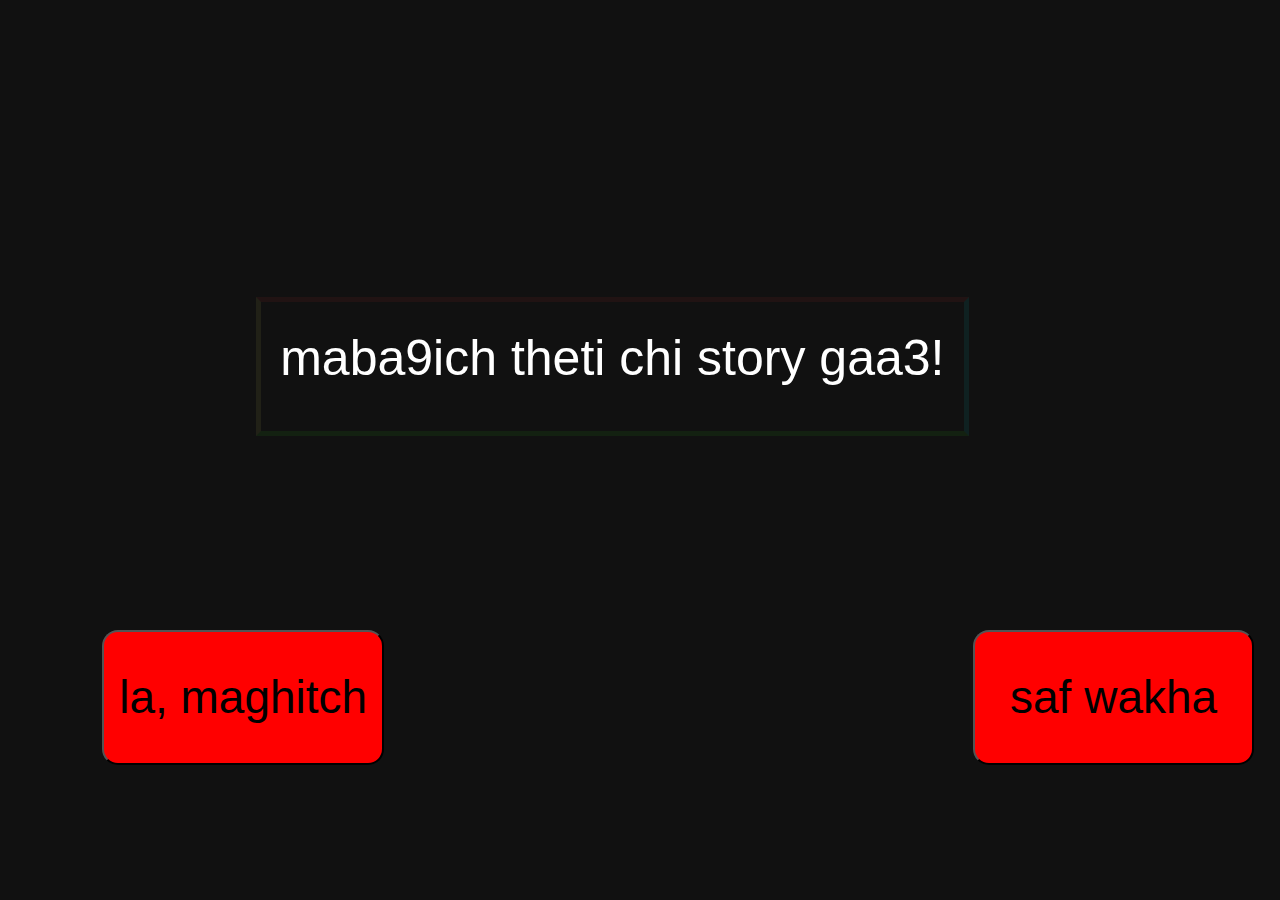
<file: index.html>
<html>
<head>
    <title>Funny</title>
    <link rel="stylesheet" href="https://cdn.jsdelivr.net/npm/bootstrap@4.3.1/dist/css/bootstrap.min.css" crossorigin="anonymous">
    <link rel="stylesheet" href="main.css">
    <script src="https://ajax.googleapis.com/ajax/libs/jquery/3.6.4/jquery.min.js"></script>
    <script src="main.js"></script>
</head>
<div class="can">
  <p>maba9ich theti chi story gaa3!</p>
<span class="top"></span>
<span class="right"></span>
<span class="bottom"></span>
<span class="left"></span>
</div>
<body>
<button id= "readersnepal" class = "no">la, maghitch</button>
<a href="yes.html" target="_blank"><button class = "yes">saf wakha</button></a>

</body>
</html>
</file>
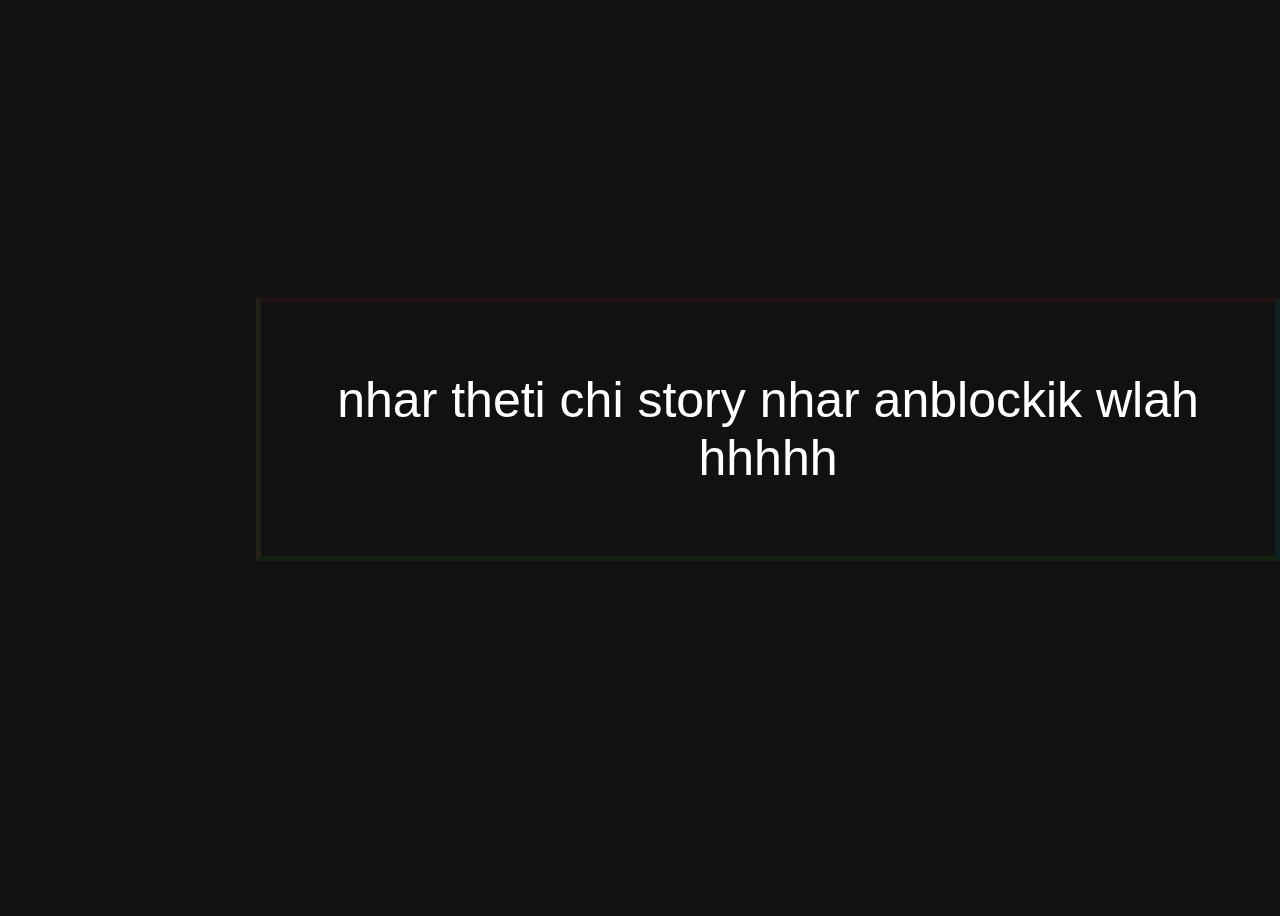
<file: yes.html>
<!DOCTYPE html>
<html lang="en">
<head>
    <meta charset="UTF-8">
    <meta name="viewport" content="width=device-width, initial-scale=1.0">
    <link rel="stylesheet" href="yes.css">
    <title>Document</title>
</head>
<body>
    <div class="can">
        <p>nhar theti chi story nhar anblockik wlah hhhhh</p>
      <span class="top"></span>
      <span class="right"></span>
      <span class="bottom"></span>
      <span class="left"></span>
      </div>
</body>
</html>
</file>
<file: main.css>
body {
  display: flex;
  justify-content: center;
  align-items: center;
  height: 100vh;
  background-color: #111111;
}

.can {
  font-size: larger;
    position: absolute;
    left: 20%;
    top: 33%;
    color: white;
    background: transparent;
    border-top: 5px solid rgba(255, 49, 49, 0.068);
    border-right: 5px solid rgba(0, 255, 255, 0.068);
    border-bottom: 5px solid rgba(55, 255, 20, 0.068);
    border-left: 5px solid rgba(255, 255, 113, 0.068);
    font-family: sans-serif;
    display: flex;
    flex-direction: column;
    justify-content: space-around;
    align-items: center;
    padding: 1em;
}

p {
  font-size: 50px;
  text-align: center;
}

span {
  position: absolute;
  border-radius: 100vmax;
}

.top {
  top: -3;
  left: 0;
  width: 0;
  height: 5px;
  background: linear-gradient(
    90deg,
    transparent 50%,
    
    rgb(255, 49, 49),
    rgb(255, 49, 49)
  );
}

.bottom {
  right: 0;
  bottom: -3;
  height: 5px;
  background: linear-gradient(
    90deg,
    
    rgba(57, 255, 20, 0.5),
    rgba(57, 255, 20, 0.5),
    transparent 50%
  );
}

.right {
  top: 0;
  right: -3;
  width: 5px;
  height: 0;
  background: linear-gradient(
    180deg,
    transparent 30%,
    
    rgb(0, 255, 255),
    rgb(0, 255, 255)
  );
}

.left {
  left: -3;
  bottom: 0;
  width: 5px;
  height: 0;
  background: linear-gradient(
    180deg,
    rgb(255, 255, 113),
    rgb(255, 255, 113),
    
    transparent 70%
  );
}

.top {
  animation: animateTop 5s ease-in-out infinite;
}

.bottom {
  animation: animateBottom 5s ease-in-out infinite;
}

.right {
  animation: animateRight 5s ease-in-out infinite;
}

.left {
  animation: animateLeft 5s ease-in-out infinite;
}

@keyframes animateTop {
  25% {
    width: 100%;
    opacity: 1;
  }

  30%,
  100% {
    opacity: 0;
  }
}

@keyframes animateBottom {
  0%,
  50% {
    opacity: 0;
    width: 0;
  }

  75% {
    opacity: 1;
    width: 100%;
  }

  76%,
  100% {
    opacity: 0;
  }
}

@keyframes animateRight {
  0%,
  25% {
    opacity: 0;
    height: 0;
  }

  50% {
    opacity: 1;
    height: 100%;
  }

  55%,
  100% {
    height: 100%;
    opacity: 0;
  }
}

@keyframes animateLeft {
  0%,
  75% {
    opacity: 0;
    bottom: 0;
    height: 0;
  }

  100% {
    opacity: 1;
    height: 100%;
  }
}



.no {
  
  position: absolute;
  top: 70%;
  left: 8%;
  width: 22%;
  height: 15%;
  font-size: 46px;
  background-color: red;
  border-radius: 16px;
}
.yes {
  position: absolute;
  top: 70%;
  left: 76%;
  width: 22%;
  height: 15%;
  font-size: 46px;
  background-color: red;
  border-radius: 16px;
}
</file>
<file: yes.css>
body {
    display: flex;
    justify-content: center;
    align-items: center;
    height: 100vh;
    background-color: #111111;
  }
  
  .can {
    font-size: larger;
      position: absolute;
      left: 20%;
      top: 33%;
      color: white;
      background: transparent;
      border-top: 5px solid rgba(255, 49, 49, 0.068);
      border-right: 5px solid rgba(0, 255, 255, 0.068);
      border-bottom: 5px solid rgba(55, 255, 20, 0.068);
      border-left: 5px solid rgba(255, 255, 113, 0.068);
      font-family: sans-serif;
      display: flex;
      flex-direction: column;
      justify-content: space-around;
      align-items: center;
      padding: 1em;
  }
  
  p {
    font-size: 50px;
    text-align: center;
  }
  
  span {
    position: absolute;
    border-radius: 100vmax;
  }
  
  .top {
    top: -3;
    left: 0;
    width: 0;
    height: 5px;
    background: linear-gradient(
      90deg,
      transparent 50%,
      
      rgb(255, 49, 49),
      rgb(255, 49, 49)
    );
  }
  
  .bottom {
    right: 0;
    bottom: -3;
    height: 5px;
    background: linear-gradient(
      90deg,
      
      rgba(57, 255, 20, 0.5),
      rgba(57, 255, 20, 0.5),
      transparent 50%
    );
  }
  
  .right {
    top: 0;
    right: -3;
    width: 5px;
    height: 0;
    background: linear-gradient(
      180deg,
      transparent 30%,
      
      rgb(0, 255, 255),
      rgb(0, 255, 255)
    );
  }
  
  .left {
    left: -3;
    bottom: 0;
    width: 5px;
    height: 0;
    background: linear-gradient(
      180deg,
      rgb(255, 255, 113),
      rgb(255, 255, 113),
      
      transparent 70%
    );
  }
  
  .top {
    animation: animateTop 5s ease-in-out infinite;
  }
  
  .bottom {
    animation: animateBottom 5s ease-in-out infinite;
  }
  
  .right {
    animation: animateRight 5s ease-in-out infinite;
  }
  
  .left {
    animation: animateLeft 5s ease-in-out infinite;
  }
  
  @keyframes animateTop {
    25% {
      width: 100%;
      opacity: 1;
    }
  
    30%,
    100% {
      opacity: 0;
    }
  }
  
  @keyframes animateBottom {
    0%,
    50% {
      opacity: 0;
      width: 0;
    }
  
    75% {
      opacity: 1;
      width: 100%;
    }
  
    76%,
    100% {
      opacity: 0;
    }
  }
  
  @keyframes animateRight {
    0%,
    25% {
      opacity: 0;
      height: 0;
    }
  
    50% {
      opacity: 1;
      height: 100%;
    }
  
    55%,
    100% {
      height: 100%;
      opacity: 0;
    }
  }
  
  @keyframes animateLeft {
    0%,
    75% {
      opacity: 0;
      bottom: 0;
      height: 0;
    }
  
    100% {
      opacity: 1;
      height: 100%;
    }
  }
</file>
